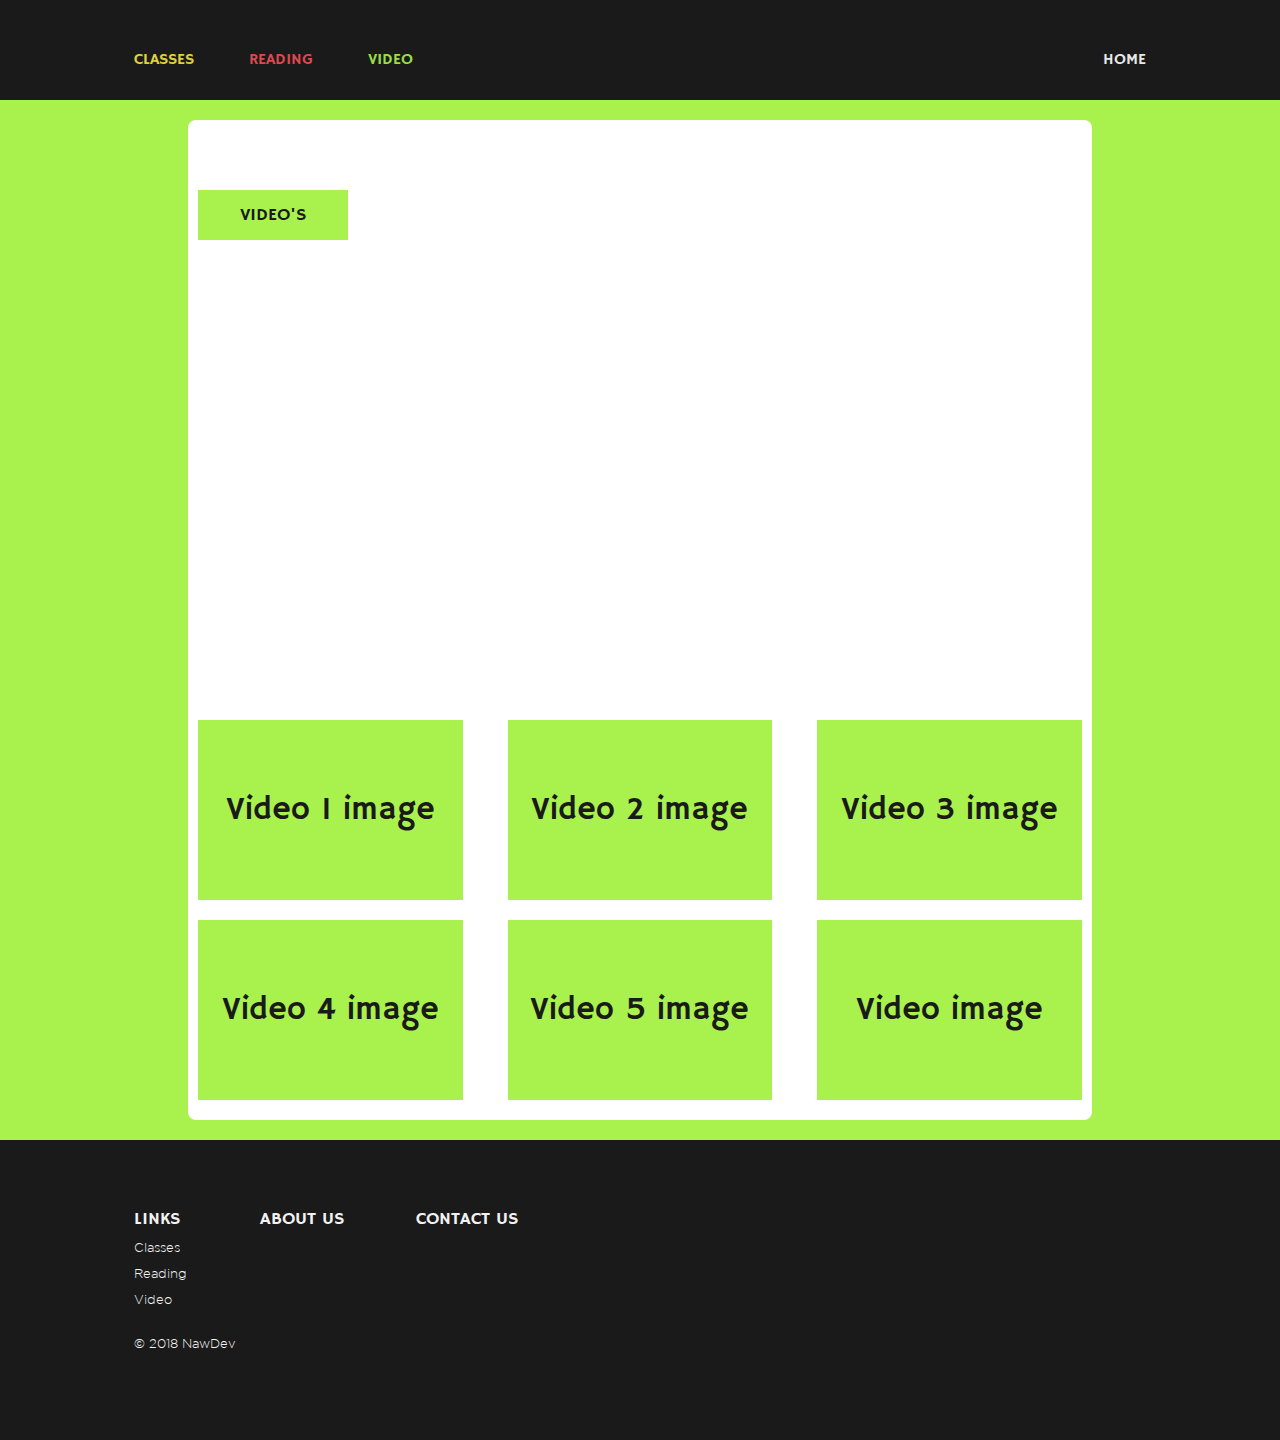
<file: video.html>
<!DOCTYPE html>
<html lang="en">

<head>
    <meta charset="UTF-8">
    <meta name="viewport" content="width=device-width, initial-scale=1.0">
    <meta http-equiv="X-UA-Compatible" content="ie=edge">
    <title>Tibetan Education</title>
    <link rel="stylesheet" href="./css/index.css">
    <link rel="stylesheet" href="./css/video.css">
    <!-- Font Awesome Link-->
    <link rel="stylesheet" href="https://use.fontawesome.com/releases/v5.2.0/css/all.css" integrity="sha384-hWVjflwFxL6sNzntih27bfxkr27PmbbK/iSvJ+a4+0owXq79v+lsFkW54bOGbiDQ"
        crossorigin="anonymous">
</head>


<body>

    <section class="menu">
        <nav class="navbar">
            <ul>
                <li class="nav-item ">
                    <a href="classes.html" class="item-link menu-class">
                        <i class="fas fa-chalkboard-teacher icons"></i>
                        <label>Classes</label>
                    </a>
                </li>
                <li class="nav-item ">
                    <a href="reading.html" class="item-link menu-reading">
                        <i class="fas fa-book-open icons"></i>
                        <label>Reading</label>
                    </a>
                </li>
                <li class="nav-item ">
                    <a href="video.html" class="item-link menu-video">
                        <i class="fas fa-video icons"></i>
                        <label>Video</label>
                    </a>
                </li>



            </ul>

        </nav>

        <div class="rightmenu">
            <ul>

                <li class="nav-item ">
                    <a href="index.html" class="item-link menu-home">
                        <i class="fas fa-home icons"></i>
                        <label>Home</label>
                    </a>
                </li>

            </ul>

        </div>
    </section>
    <div class="wrapper">

        <section class="">



            <div class="preview videos">
                <label for="">Video's</label>
            </div>
            <div class="selected_video">
                <iframe src="http://youtube.com/embed/hJtLqFs9iY0?border=1&disablekb=1&egm=1&iv_load_policy=3&loop=1&modestbranding=1&rel=0&theme=light"
                    frameborder="0" allowfullscreen=""></iframe>
            </div>
            <div class="list-of-videos">
                <a href="#" class="video box">
                    <li>Video 1 image</li>
                </a>
                <a href="#" class="video box">
                    <li>Video 2 image</li>
                </a>
                <a href="#" class="video box">
                    <li>Video 3 image</li>
                </a>
                <a href="#" class="video box">
                    <li>Video 4 image</li>
                </a>
                <a href="#" class="video box">
                    <li>Video 5 image</li>
                </a>
                <a href="#" class="video box">
                    <li>Video image</li>
                </a>

            </div>
        </section>
    </div>

    <footer>
        <div class="footer_container">
            <div class="footer_links">
                <ul>Links

                    <li><a class="link" href="#">

                            Classes</a></li>

                    <li><a class="link" href="#">

                            Reading</a></li>
                    <li><a class="link" href="#">

                            Video</a></li>

                </ul>
                <ul>About Us
                </ul>

                <ul>Contact Us
                </ul>

            </div>
            <div class="copywrite">
                © 2018 NawDev
            </div>
        </div>


    </footer>
</body>

</html>
</file>
<file: css/index.css>
/*
#A9F24E - green
#5FF7F6 - blue
#F14F54 - red
#F7E444 - yellow
#FFFFFF - white
#1A1A1A - black
#86E36B - darker green
#F2F2F2

rgb(79, 163, 241); blue happy
*/

@font-face {
  font-family: Hammer;
  src: url("../assets/fonts/Hammer.ttf");
}

@font-face {
  font-family: GothamLight;
  src: url("../assets/fonts/GothamLight.ttf");
}
body,
html {
  margin: 0px;
  font-family: Hammer;
  background-color: #f2f2f2;
}

a {
  text-decoration: none;
}

.menu {
  z-index: 1;
  height: 100px;
  width: 100%;
  background-color: #1a1a1a;
  position: fixed;
  top: 0px;
  display: flex;
  align-items: center;
  justify-content: space-between;
}

.navbar {
  margin-left: 10.5%;
  display: flex;
  align-items: center;
}

.menu-reading {
  color: #f14f54;
}

.menu-video {
  color: #a9f24e;
}

.menu-class {
  color: #f7e444;
}

.menu-bar {
  color: #ffffff;
}
.menu-home {
  color: #ffffff;
}

.navbar ul {
  display: inline;
  list-style: none;
  padding-left: 0px;
}

.nav-item {
  display: inline-block;
  max-width: 80px;
  margin-left: 50px;
  font-size: 16px;
  text-transform: uppercase;
}

.nav-item:nth-child(1) {
  margin-left: 0px;
}

.item-link {
  display: flex;
  align-items: center;
  flex-direction: column;
  opacity: 0.9;
}

.rightmenu {
  margin-right: 10.5%;
}
.rightmenu ul {
  padding: 0;
}

.icons {
  font-size: 30px;
}

.item-link label {
  margin-top: 5px;
}

.item-link:hover {
  opacity: 1;
}

/*------------------------------------------------- Preview */

/*
#A9F24E - green
#5FF7F6 - blue
#F14F54 - red
#F7E444 - yellow
#FFFFFF - white
#1A1A1A - black
#86E36B - darker green
#F2F2F2

rgb(79, 163, 241); blue happy
*/
.wrapper {
  position: relative;
  margin: 120px auto 20px auto;
  padding: 10px 10px 10px 10px;
  width: 69%;
  border-radius: 8px;
}
.welcome {
  width: 100%;
  height: 570px;
  background-color: #d7dad2;
  display: flex;
  align-items: center;
  justify-content: center;
  font-size: 46px;
  background: url("https://via.placeholder.com/1330x500") no-repeat;
  background-size: cover;
}

.preview {
  display: flex;
  height: 50px;
  width: 150px;
  font-size: 18px;
  text-transform: uppercase;
  align-items: center;
  justify-content: center;
  color: #1a1a1a;
  margin: 60px 0 0px 0px;
}

.classes {
  background-color: #f7e444;
}

.list-of-classes {
  display: flex;
  margin: 10px auto 10px auto;
  width: 100%;
  justify-content: space-between;
  flex-flow: row wrap;
}

.class {
  width: 17%;
  height: 80px;
  background-color: #f7e444;
}

.box {
  margin-top: 20px;
  text-align: center;
  font-size: 32px;
  display: flex;
  align-items: center;
  justify-content: center;
  color: #1a1a1a;
}

.class:hover {
  background-color: #1a1a1a;
  color: #f7e444;
}

.stories {
  background-color: #f14f54;
}

.list-of-stories {
  display: flex;
  margin: 10px auto 10px auto;
  width: 100%;
  justify-content: space-around;
  flex-flow: row wrap;
}

.story {
  width: 180px;
  height: 250px;
  background-color: #f14f54;
  text-align: center;
}

.videos {
  background-color: #a9f24e;
}

.list-of-videos {
  display: flex;
  margin: 10px auto 10px auto;
  width: 100%;
  height: 400px;
  justify-content: space-between;
  flex-flow: row wrap;
}

.video {
  margin-top: 20px;
  width: 30%;
  height: 45%;
  background-color: #a9f24e;
  text-align: center;
}

/* --------------------------------------------- foooter */

footer {
  background-color: #1a1a1a;

  display: flex;
  height: 300px;
  width: 100%;
  font-size: 18px;
  text-transform: uppercase;
  color: #f2f2f2;
  position: relative;
  clear: both;
}

li {
  list-style: none;
}

.footer_container {
  margin: 50px 10.5% 0px 10.5%;
  width: 30%;
}

.footer_links {
  display: flex;
  justify-content: space-between;
  width: 100%;
}

.footer_links ul {
  padding-left: 0px;
}

.footer_links ul li {
  margin-top: 10px;
  font-size: 13px;
  text-transform: capitalize;
  font-family: GothamLight;
}
.footer_links ul li a {
  text-decoration: none;
  color: #f2f2f2;
}

.footer_links ul li:nth-child(1):hover a {
  text-decoration: none;
  color: #f7e444;
}
.footer_links ul li:nth-child(2):hover a {
  text-decoration: none;
  color: #f14f54;
}

.footer_links ul li:nth-child(3):hover a {
  text-decoration: none;
  color: #a9f24e;
}

.copywrite {
  margin-top: 10px;
  font-size: 13px;
  text-transform: capitalize;
  font-family: GothamLight;
}

/*
#A9F24E - green
#5FF7F6 - blue
#F14F54 - red
#F7E444 - yellow
#FFFFFF - white
#1A1A1A - black
#86E36B - darker green
#F2F2F2

rgb(79, 163, 241); blue happy
*/

.footer_links ul li:nth-child(1):hover {
  color: rgb(79, 163, 241);
}

@media only screen and (max-width: 410px) {
  .wrapper {
    width: 100%;
    padding: 10px 0;
    margin: 120px auto 20px auto;
  }
  .menu {
    height: 100px;
    justify-content: space-evenly;
  }

  .navbar {
    display: flex;
    justify-content: space-between;
    margin-left: 0;
  }

  .rightmenu {
    margin-right: 0;
  }
  .nav-item {
    display: inline-block;
    margin-left: 10px;
  }

  .story {
    width: 45%;
    height: 225px;
  }

  /* -======================================================== Footer*/
  .footer_container {
    width: 100%;
  }
}

/* Tablet Styles */

@media only screen and (min-width: 411px) and (max-width: 960px) {
  .wrapper {
    width: 80%;
  }
}

/* Desktop Styles */

@media only screen and (min-width: 961px) {
}
</file>
<file: css/video.css>
/*
#A9F24E - green
#5FF7F6 - blue
#F14F54 - red
#F7E444 - yellow
#FFFFFF - white
#1A1A1A - black
#86E36B - darker green
#F2F2F2

rgb(79, 163, 241); blue happy
*/
body,
html {
  background-color: #a9f24e;
}

.wrapper {
  background-color: #fff;
}
.selected_video {
  display: none;
  margin-top: 50px;
  position: relative;
  padding-bottom: 45.25%;
  display: flex;
  justify-content: center;
}

.selected_video iframe {
  position: absolute;
  width: 80.4%;
  height: 100%;
}

@media only screen and (max-width: 410px) {
  .selected_video {
    padding-bottom: 51%;
  }

  .selected_video iframe {
    position: absolute;
    width: 90%;
    height: 100%;
  }
}

/* Tablet Styles */

@media only screen and (min-width: 411px) and (max-width: 960px) {
}

/* Desktop Styles */

@media only screen and (min-width: 961px) {
}
</file>
